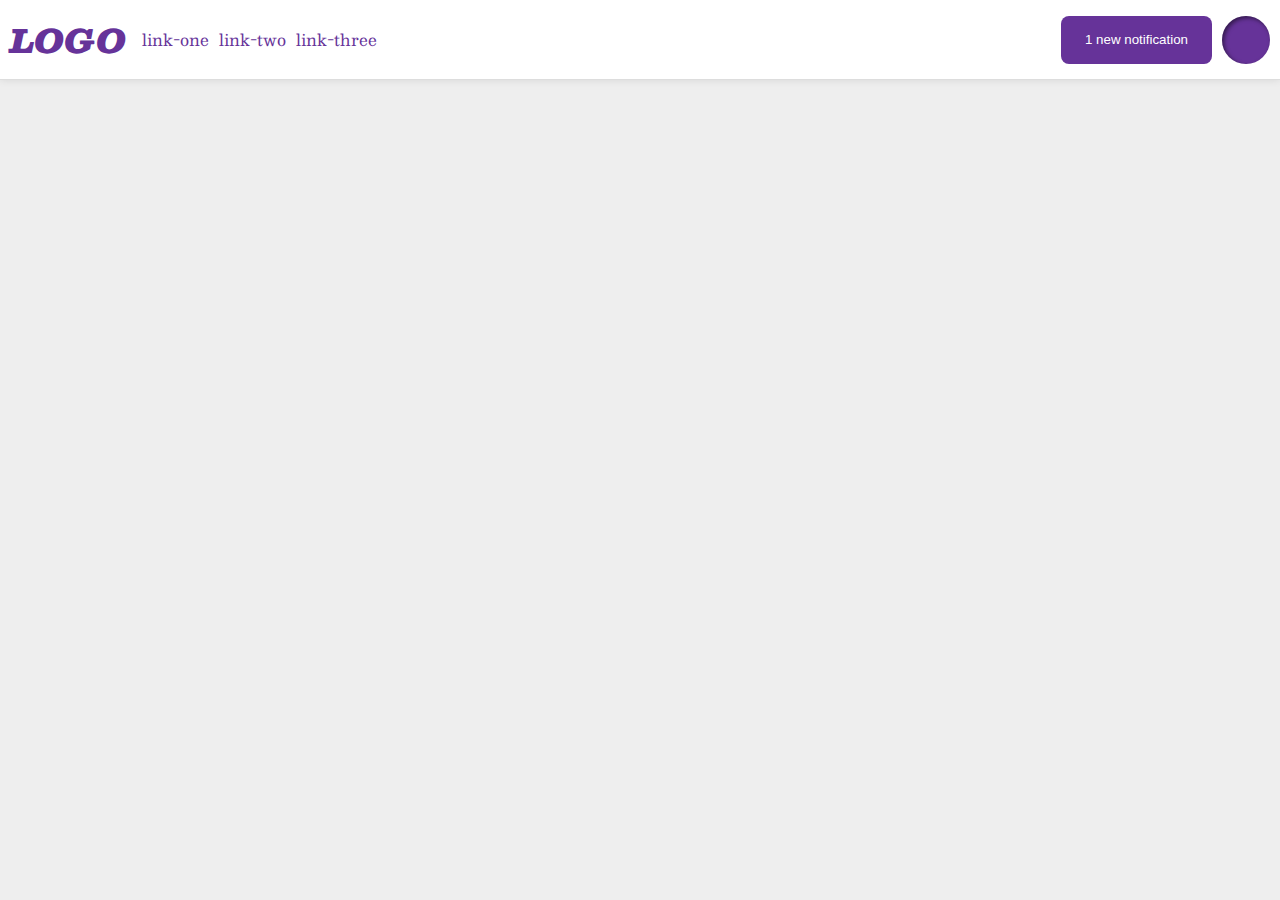
<file: flex/03-flex-header-2/index.html>
<!DOCTYPE html>
<html lang="en">
  <head>
    <meta charset="UTF-8">
    <meta http-equiv="X-UA-Compatible" content="IE=edge">
    <meta name="viewport" content="width=device-width, initial-scale=1.0">
    <title>Flex Header 2</title>
    <link rel="stylesheet" href="style.css">
  </head>
  <body>
    <div class="header">
      <div class="logo">
        LOGO
      </div>
        <ul class="links">
          <li><a href="google.com">link-one</a></li>
          <li><a href="google.com">link-two</a></li>
          <li><a href="google.com">link-three</a></li>
        </ul>
      <div class="nav_right">
        <button class="notifications">
          1 new notification
        </button>
        <div class="profile-image"></div>
      </div>
    </div>
  </body>
</html>
</file>
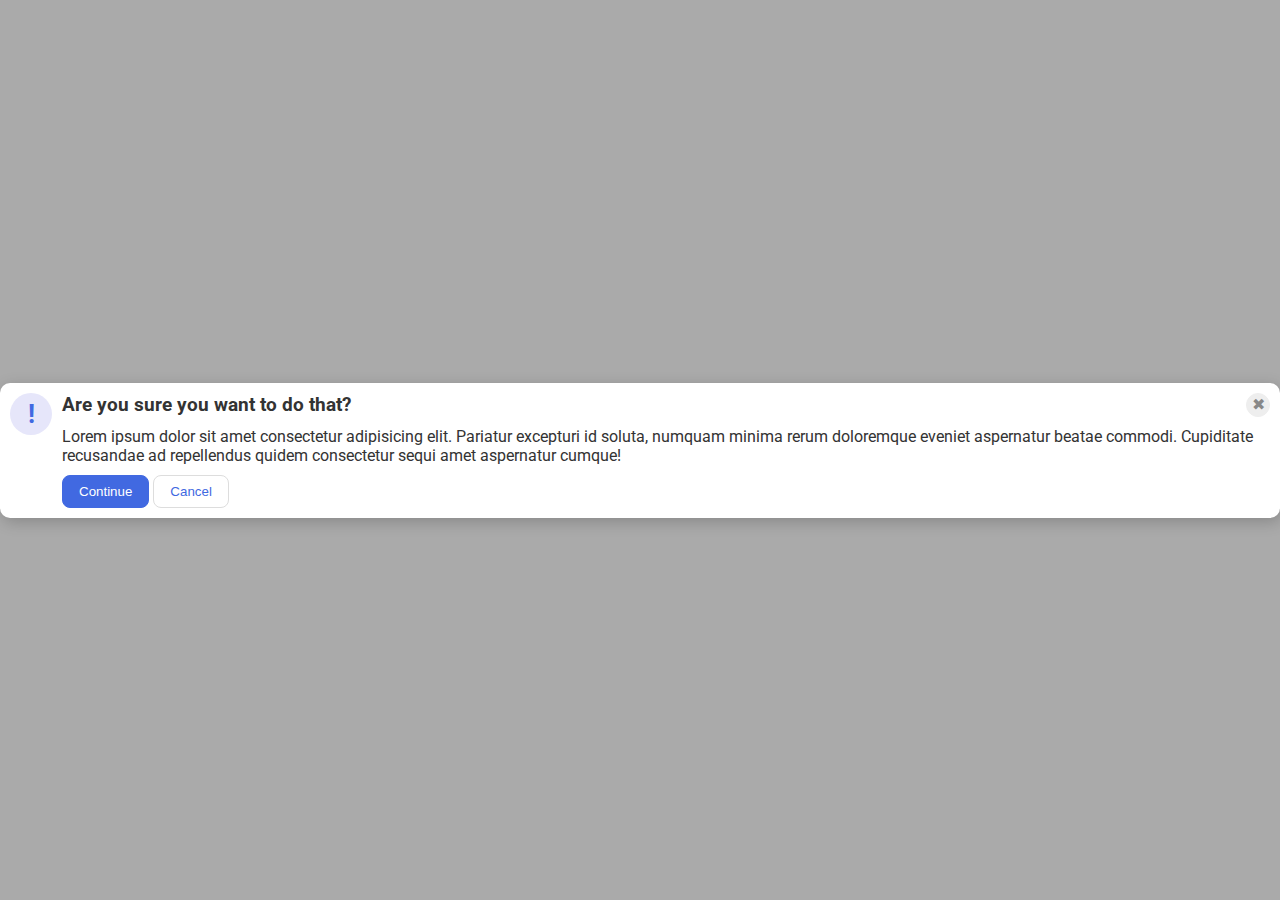
<file: flex/05-flex-modal/index.html>
<!DOCTYPE html>
<html lang="en">
  <head>
    <meta charset="UTF-8">
    <meta http-equiv="X-UA-Compatible" content="IE=edge">
    <meta name="viewport" content="width=device-width, initial-scale=1.0">
    <link rel="stylesheet" href="style.css">
    <title>Modal</title>
  </head>
  <body>

    <div class="modal">

      <div class="icon">!</div>

      <div class="middle">
        <div class="middle_header">
          <div class="header">Are you sure you want to do that?</div>
          <button class="close-button">✖</button>
        </div>
        <div class="text">Lorem ipsum dolor sit amet consectetur adipisicing elit. Pariatur excepturi id soluta, numquam minima rerum doloremque eveniet aspernatur beatae commodi. Cupiditate recusandae ad repellendus quidem consectetur sequi amet aspernatur cumque!</div>
        <div class="middle_bottom">
          <button class="continue">Continue</button>
          <button class="cancel">Cancel</button>
        </div>
      </div>
    </div>
  </body>
</html>
</file>
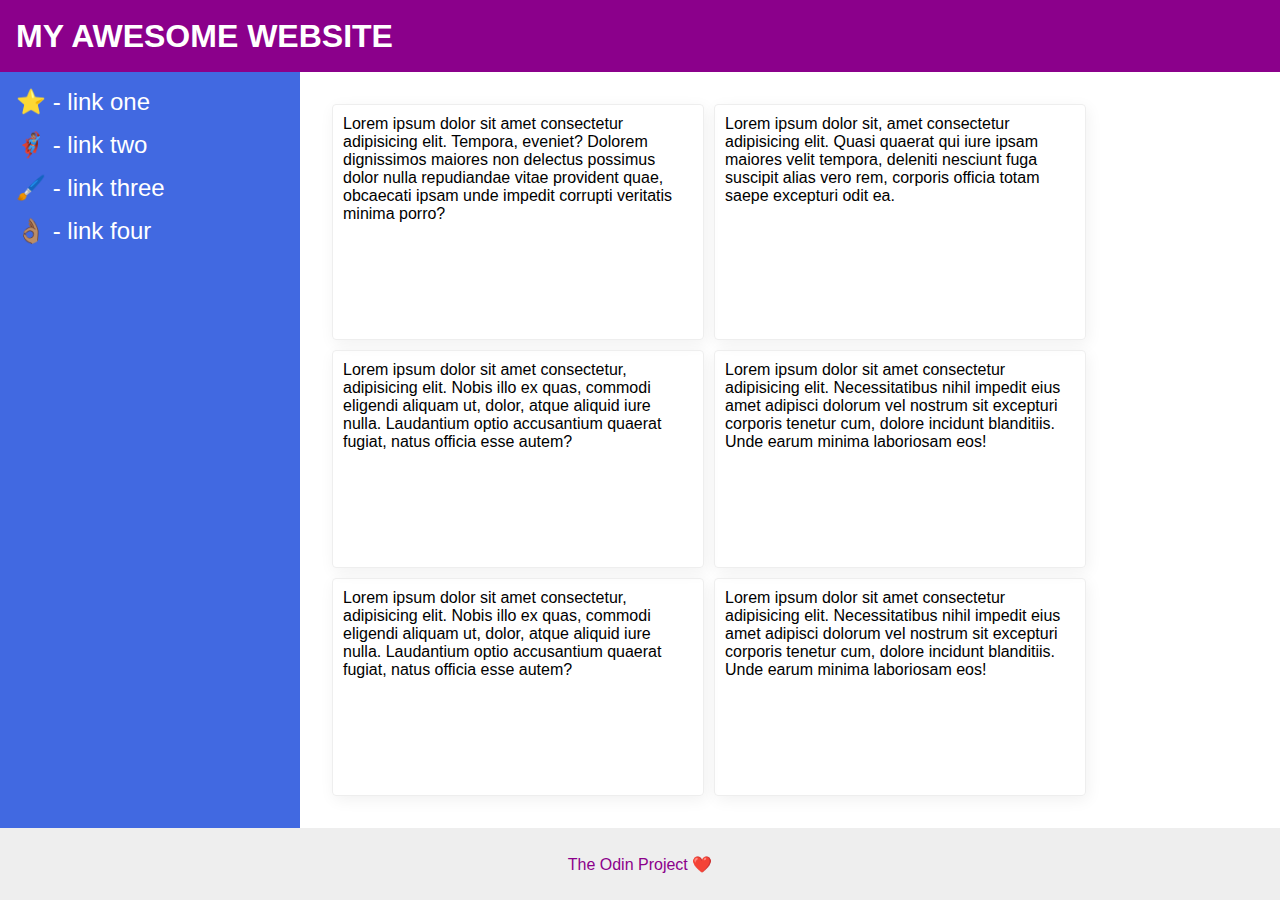
<file: flex/07-flex-layout-2/index.html>
<!DOCTYPE html>
<html lang="en">
  <head>
    <meta charset="UTF-8">
    <meta http-equiv="X-UA-Compatible" content="IE=edge">
    <meta name="viewport" content="width=device-width, initial-scale=1.0">
    <title>The Holy Grail</title>
    <link rel="stylesheet" href="style.css">
  </head>
  <body>
    <div class="header">
      MY AWESOME WEBSITE
    </div>
    
    <div class="middle">
      <div class="sidebar">
        <ul>
          <li><a href="#">⭐ - link one</a></li>
          <li><a href="#">🦸🏽‍♂️ - link two</a></li>
          <li><a href="#">🖌️ - link three</a></li>
          <li><a href="#">👌🏽 - link four</a></li>
        </ul>
      </div>

      <div class="cards">
        <div class="card">Lorem ipsum dolor sit amet consectetur adipisicing elit. Tempora, eveniet? Dolorem dignissimos maiores non delectus possimus dolor nulla repudiandae vitae provident quae, obcaecati ipsam unde impedit corrupti veritatis minima porro?</div>
        <div class="card">Lorem ipsum dolor sit, amet consectetur adipisicing elit. Quasi quaerat qui iure ipsam maiores velit tempora, deleniti nesciunt fuga suscipit alias vero rem, corporis officia totam saepe excepturi odit ea.</div>
        <div class="card">Lorem ipsum dolor sit amet consectetur, adipisicing elit. Nobis illo ex quas, commodi eligendi aliquam ut, dolor, atque aliquid iure nulla. Laudantium optio accusantium quaerat fugiat, natus officia esse autem?</div>
        <div class="card">Lorem ipsum dolor sit amet consectetur adipisicing elit. Necessitatibus nihil impedit eius amet adipisci dolorum vel nostrum sit excepturi corporis tenetur cum, dolore incidunt blanditiis. Unde earum minima laboriosam eos!</div>
        <div class="card">Lorem ipsum dolor sit amet consectetur, adipisicing elit. Nobis illo ex quas, commodi eligendi aliquam ut, dolor, atque aliquid iure nulla. Laudantium optio accusantium quaerat fugiat, natus officia esse autem?</div>
        <div class="card">Lorem ipsum dolor sit amet consectetur adipisicing elit. Necessitatibus nihil impedit eius amet adipisci dolorum vel nostrum sit excepturi corporis tenetur cum, dolore incidunt blanditiis. Unde earum minima laboriosam eos!</div>
      </div>
      
      </div>
    <div class="footer">
      The Odin Project ❤️
    </div>
  </body>
</html>
</file>
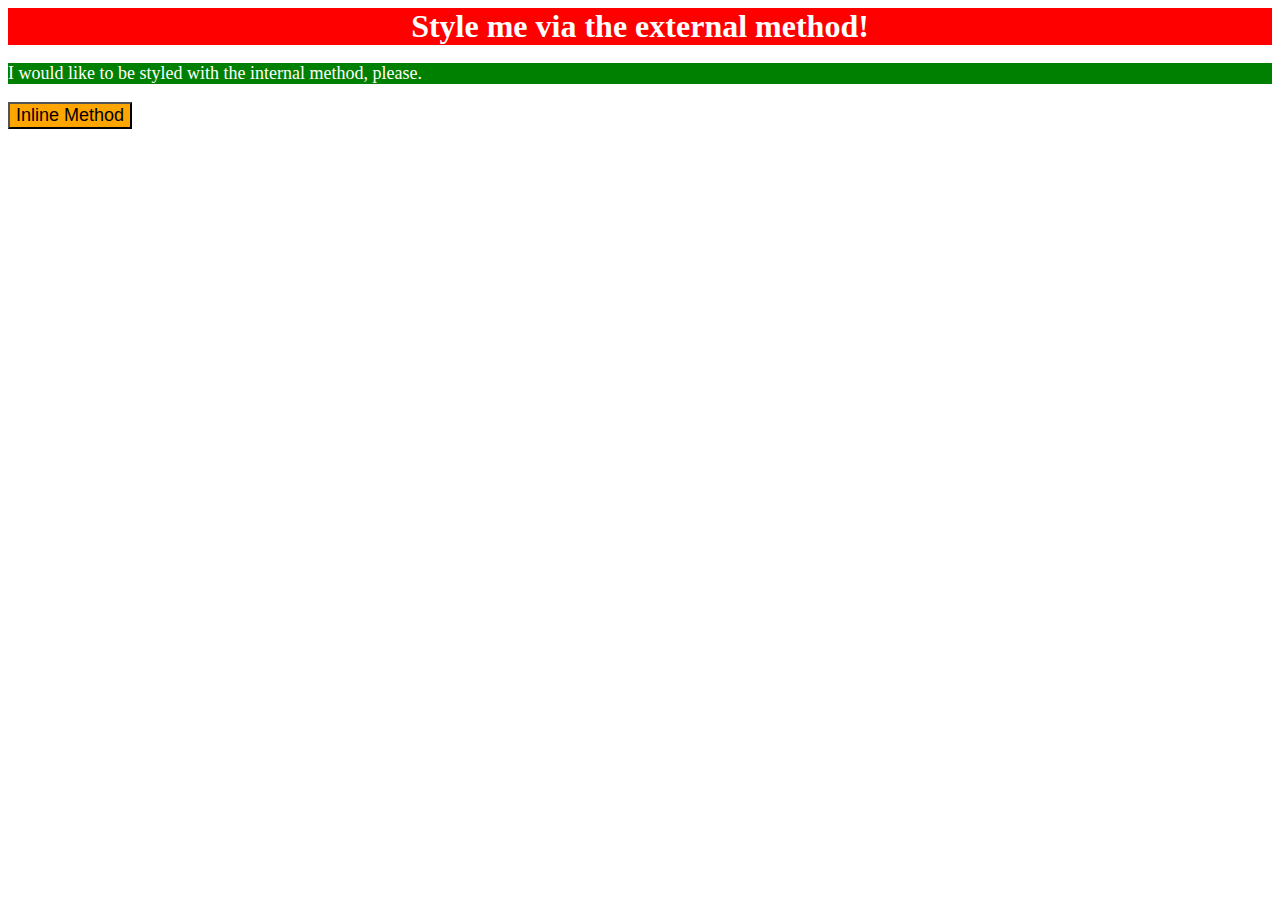
<file: foundations/01-css-methods/index.html>
<!DOCTYPE html>
<html lang="en">
  <head>
    <meta charset="UTF-8">
    <meta http-equiv="X-UA-Compatible" content="IE=edge">
    <meta name="viewport" content="width=device-width, initial-scale=1.0">
    <title>Methods for Adding CSS</title>
    <link rel="stylesheet" href="styles.css">

    <style>
      p {
        background-color: green;
        color: white;
        font-size: 18px;
      }
    </style>
  </head>
  <body>
    <div>Style me via the external method!</div>
    <p>I would like to be styled with the internal method, please.</p>
    <button style="background-color: orange; font-size: 18px;">Inline Method</button>
  </body>
</html>
</file>
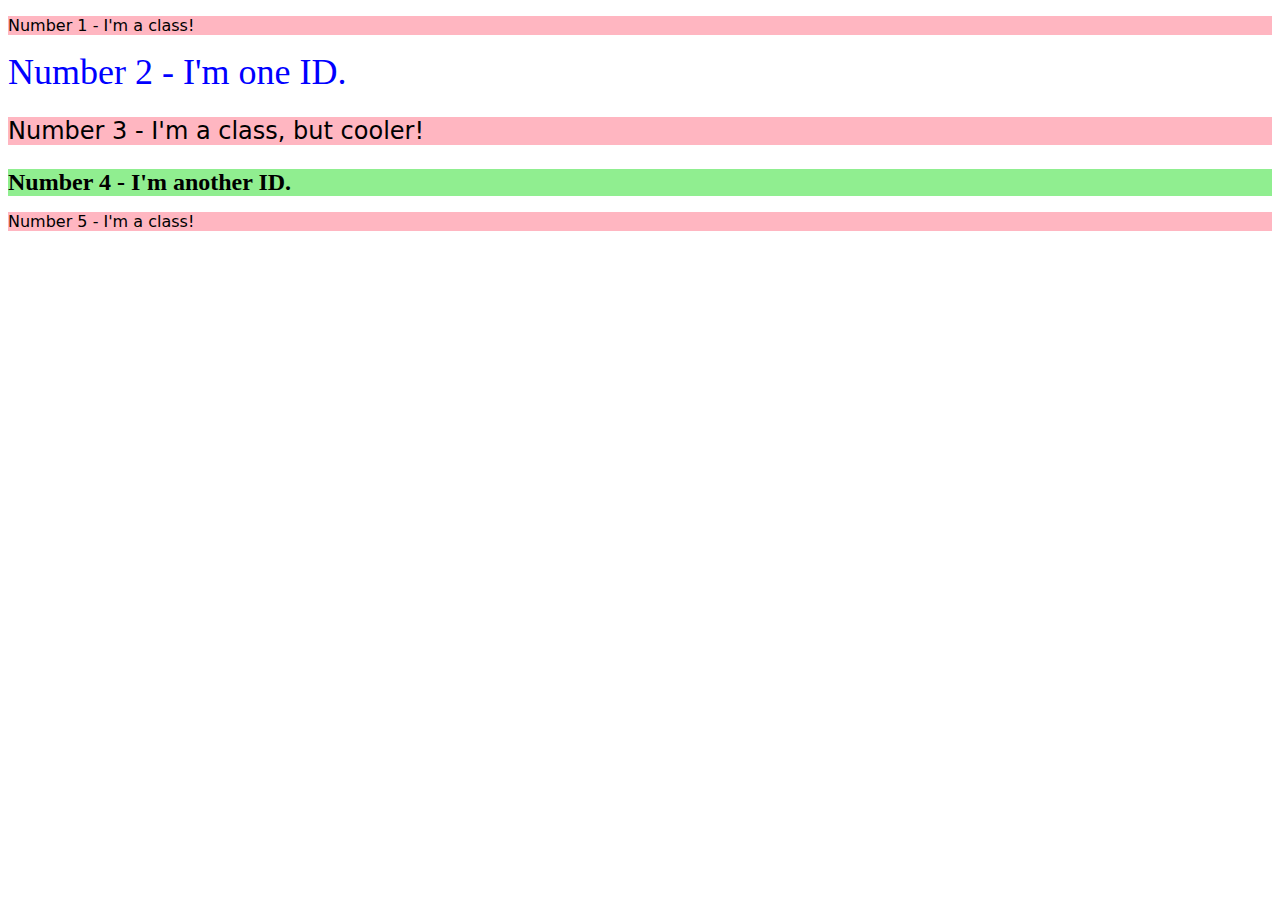
<file: foundations/02-class-id-selectors/index.html>
<!DOCTYPE html>
<html lang="en">
  <head>
    <meta charset="UTF-8">
    <meta http-equiv="X-UA-Compatible" content="IE=edge">
    <meta name="viewport" content="width=device-width, initial-scale=1.0">
    <title>Class and ID Selectors</title>
    <link rel="stylesheet" href="style.css">
  </head>
  <body>
    <p class="odd">Number 1 - I'm a class!</p>
    <div id="second_element">Number 2 - I'm one ID.</div>
    <p class="odd third_element">Number 3 - I'm a class, but cooler!</p>
    <div id="fourth_element">Number 4 - I'm another ID.</div>
    <p class="odd">Number 5 - I'm a class!</p>
  </body>
</html>
</file>
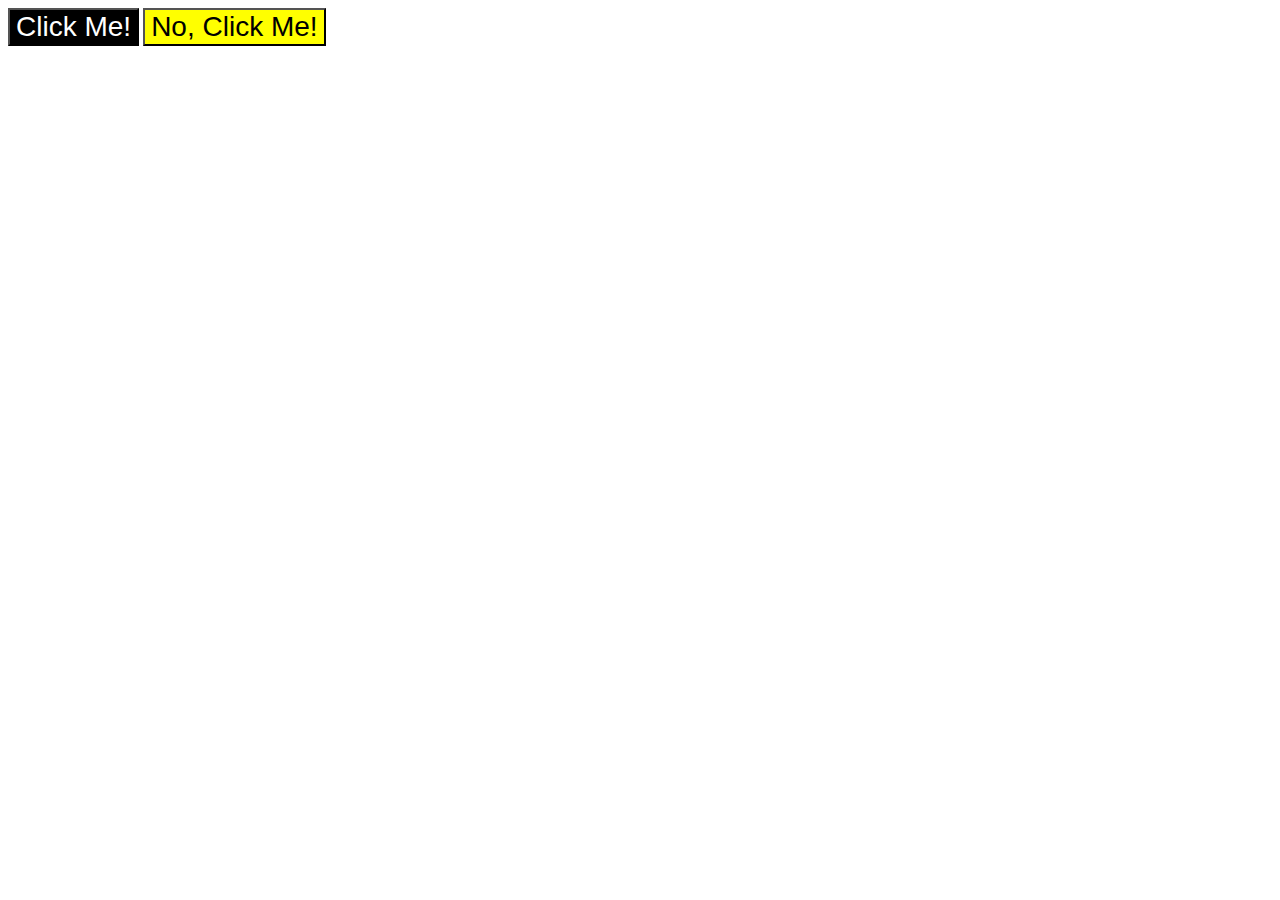
<file: foundations/03-grouping-selectors/index.html>
<!DOCTYPE html>
<html lang="en">
  <head>
    <meta charset="UTF-8">
    <meta http-equiv="X-UA-Compatible" content="IE=edge">
    <meta name="viewport" content="width=device-width, initial-scale=1.0">
    <title>Grouping Selectors</title>
    <link rel="stylesheet" href="style.css">
  </head>
  <body>
    <button class="click_button click_yes">Click Me!</button>
    <button class="click_button click_no">No, Click Me!</button>
  </body>
</html>
</file>
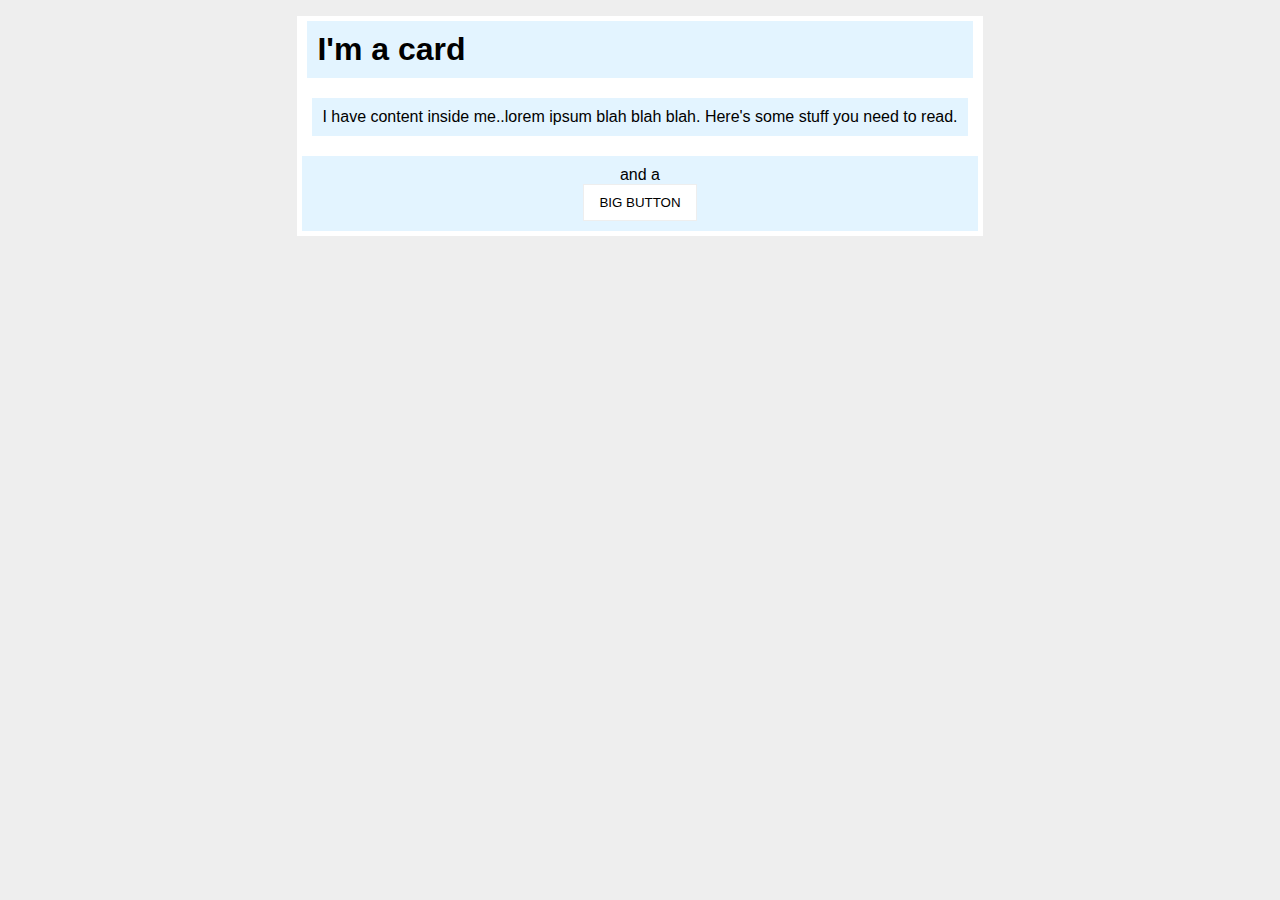
<file: margin-and-padding/02-margin-and-padding-2/index.html>
<!DOCTYPE html>
<html lang="en">
  <head>
    <meta charset="UTF-8">
    <meta http-equiv="X-UA-Compatible" content="IE=edge">
    <meta name="viewport" content="width=device-width, initial-scale=1.0">
    <title>Margin and Padding exercise 2</title>
    <link rel="stylesheet" href="style.css">
  </head>
  <body>
    <div class="card">
      <h1 class="title">I'm a card</h1>
      <div class="content">I have content inside me..lorem ipsum blah blah blah. Here's some stuff you need to read.</div>
      <div class="button-container"><span class="above_button_text">and a</span> <button>BIG BUTTON</button></div>
    </div>
  </body>
</html>
</file>
<file: flex/03-flex-header-2/style.css>
/* this is some magical font-importing.  
you'll learn about it later. */
@import url('https://fonts.googleapis.com/css2?family=Besley:ital,wght@0,400;1,900&display=swap');

body {
  margin: 0;
  background: #eee;
  font-family: Besley, serif;
}

.header {
  background: white;
  border-bottom: 1px solid #ddd;
  box-shadow: 0 0 8px rgba(0,0,0,.1);
  display: flex;
  justify-content: flex-start;
  align-items: center;
  align-content: center;
  gap: 16px;
  flex: auto;
  padding: 10px;
}

.profile-image {
  background: rebeccapurple;
  box-shadow: inset 2px 2px 4px rgba(0,0,0,.5);
  border-radius: 50%;
  width: 48px;
  height: 48px;
}

.logo {
  color: rebeccapurple;
  font-size: 32px;
  font-weight: 900;
  font-style: italic;
}

button {
  border: none;
  border-radius: 8px;
  background: rebeccapurple;
  color: white;
  padding: 8px 24px;
}

a {
  /* this removes the line under our links */
  text-decoration: none;
  color: rebeccapurple;
}

ul {
  list-style-type: none;
  display: flex;
  justify-content: center;
  align-items: center;
  padding: 0;
  gap: 10px;
}

.nav_right {
  display: flex;
  gap: 10px;
  margin-left: auto;

}
</file>
<file: flex/05-flex-modal/style.css>
@import url('https://fonts.googleapis.com/css2?family=Roboto:wght@400;700&display=swap');

html, body {
  height: 100%;
}

body {
  font-family: Roboto, sans-serif;
  margin: 0;
  background: #aaa;
  color: #333;
  /* I'll give you this one for free lol */
  display: flex;
  align-items: center;
  justify-content: center;
}

.modal {
  background: white;
  width: 480px;
  border-radius: 10px;
  box-shadow: 2px 4px 16px rgba(0,0,0,.2);
  display: flex;
  padding: 10px;
  flex: 1;
}

.middle {
  display: flex;
  flex-direction: column;
  gap: 10px;
}

.middle_header {
  display: flex;
  justify-content: space-between;
}

.icon {
  color: royalblue;
  font-size: 26px;
  font-weight: 700;
  background: lavender;
  width: 42px;
  height: 42px;
  border-radius: 50%;
  display: flex;
  align-items: center;
  justify-content: center;
  margin-right: 10px;
  flex-shrink: 0;
}

.close-button {
  background: #eee;
  border-radius: 50%;
  color: #888;
  font-weight: 400;
  font-size: 16px;
  height: 24px;
  width: 24px;
  display: flex;
  align-items: center;
  justify-content: center;
  border: 1px solid #eee;
  padding: 0;
}

button {
  cursor: pointer;
  padding: 8px 16px;
  border-radius: 8px;
}

button.continue {
  background: royalblue;
  border: 1px solid royalblue;
  color: white;
}

button.cancel {
  background: white;
  border: 1px solid #ddd;
  color: royalblue;
}

.header {
  font-size: larger;
  font-weight: bold;
}
</file>
<file: flex/07-flex-layout-2/style.css>
body {
  font-family: -apple-system, BlinkMacSystemFont, 'Segoe UI', Roboto, Oxygen, Ubuntu, Cantarell, 'Open Sans', 'Helvetica Neue', sans-serif;
  margin: 0;
  min-height: 100vh;
  display: flex;
  flex-direction: column;
  justify-content: space-between;
}

.header {
  height: 72px;
  background: darkmagenta;
  color: white;
  display: flex;
  justify-content: flex-start;
  align-items: center;
  padding-left: 16px;
  font-size: 32px;
  font-weight: 900;
}

.middle {
  display: flex;
  justify-content: center;
  flex: 1;
}

.side {
  display: flex;
  flex-direction: column;
}

ul {
  list-style: none;
  display: flex;
  flex-direction: column;
  gap: 15px;
  justify-content: flex-start;
  padding-left: 16px;
}

a:link, a:hover, a:active, a:visited {
  text-decoration: none;
  color: white;
  font-size: 24px;
}

.cards {
  display: flex;
  flex-direction: row;
  flex: 1 0 50px;
  padding: 32px;
  gap: 10px;
  flex-wrap: wrap;
}

.card {
  max-width: 350px;
  max-height: 400px;
  text-align: left;
  padding: 10px;
}

.footer {
  height: 72px;
  background: #eee;
  color: darkmagenta;
  display: flex;
  align-items: center;
  justify-content: center;
}

.sidebar {
  width: 300px;
  background: royalblue;
  box-sizing: border-box;
}

.card {
  border: 1px solid #eee;
  box-shadow: 2px 4px 16px rgba(0,0,0,.06);
  border-radius: 4px;
}
</file>
<file: foundations/01-css-methods/styles.css>
div {
    background-color: red;
    color: white;
    font-size: 32px;
    text-align: center;
    font-weight: bold;
}
</file>
<file: foundations/02-class-id-selectors/style.css>
.odd {
    background-color: #ffb6c1;
    font-family: Verdana, "DejaVu Sans", sans-serif;
}

#second_element {
    color: #0000ff;
    font-size: 36px;
}

.odd.third_element {
    font-size: 24px;
}

#fourth_element {
    background-color: #90ee90;
    font-size: 24px;
    font-weight: bold;
}
</file>
<file: foundations/03-grouping-selectors/style.css>
.click_yes,
.click_no {
    font-size: 28px;
    font-family: Helvetica,"Times New Roman",sans-serif;
}

.click_yes {
    background-color: black;
    color: white;
}

.click_no {
    background-color: yellow;
}
</file>
<file: margin-and-padding/02-margin-and-padding-2/style.css>
body {
  background: #eee;
  font-family: sans-serif;
}

.card {
  width: 400px;
  background: #fff;
  margin: 16px auto;
  box-sizing: border-box;
  width: fit-content;
}

.title {
  background: #e3f4ff;
  padding: 10px;
  border: 5px solid white;
  margin: 5px;
}

.content {
  background: #e3f4ff;
  border: 5px solid white;
  padding: 10px;
  margin: 10px;
}

.button-container {
  background: #e3f4ff;
  border: 5px solid white;
  text-align: center;
  padding: 10px;
  display: block;
}

.above_button_text {
  display: block;
}

button {
  background: white;
  border: 1px solid #eee;
  padding: 10px 15px;
}
</file>
